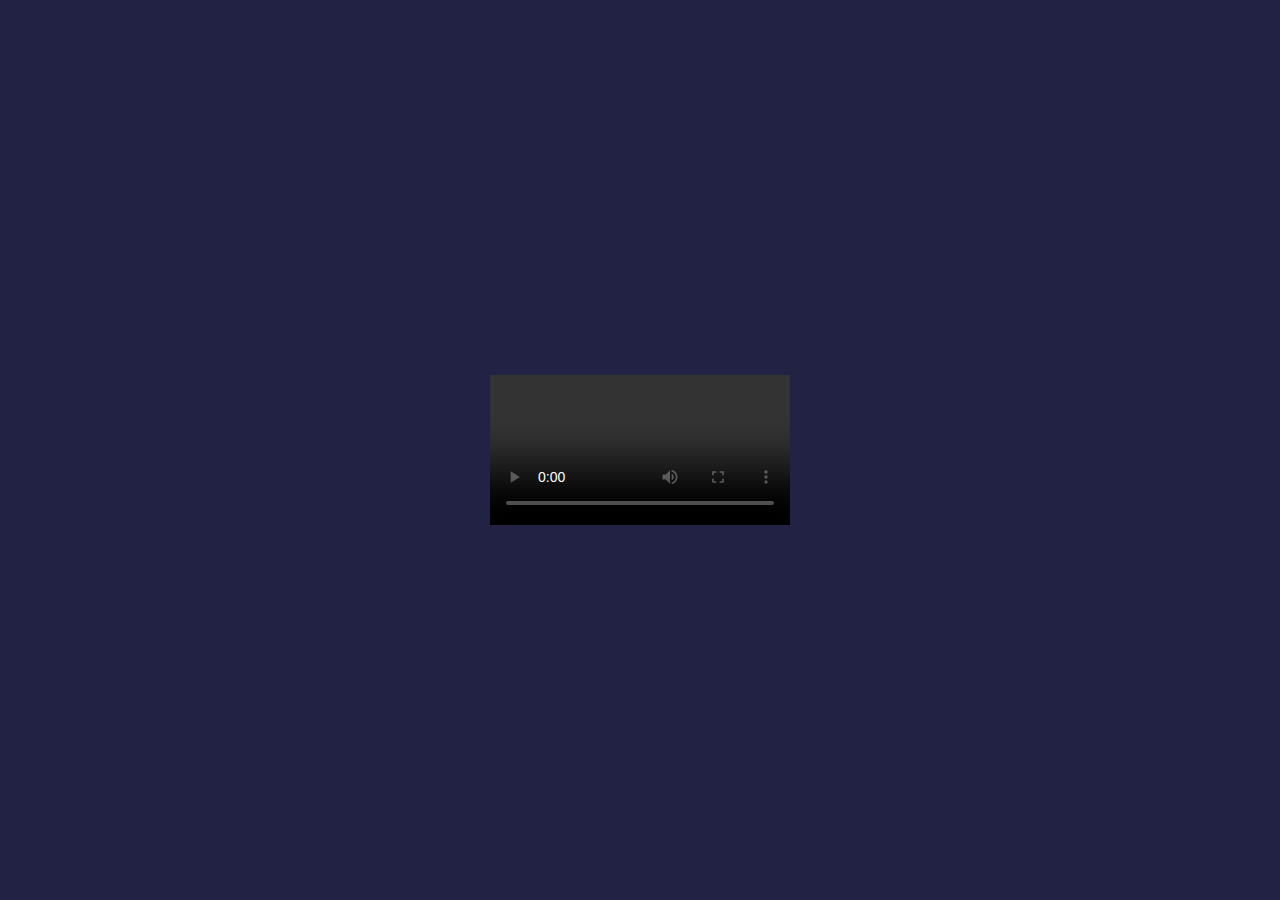
<file: single-stream-recorder/receiver.html>
<html>
  <head>
    <script src="libs/jquery-2.1.1.min.js"></script>
    <script src="libs/strophe/strophe.min.js"></script>
    <script src="libs/strophe/strophe.disco.min.js"></script>
    <script src="libs/lib-jitsi-meet.min.js"></script>
    <script src="receiver.js" ></script>
    <style>
      body {
        align-items: center;
        background-color: #224;
        display: flex;
        justify-content: center;
        margin: none;
        padding: none;
      }
      body.shutdown {
        background-color: #422;
      }
      body.shutdown #player {
        display: none;
      }
    </style>
  </head>
  <body>
    <video id="player"></video>
  </body>
</html>
</file>
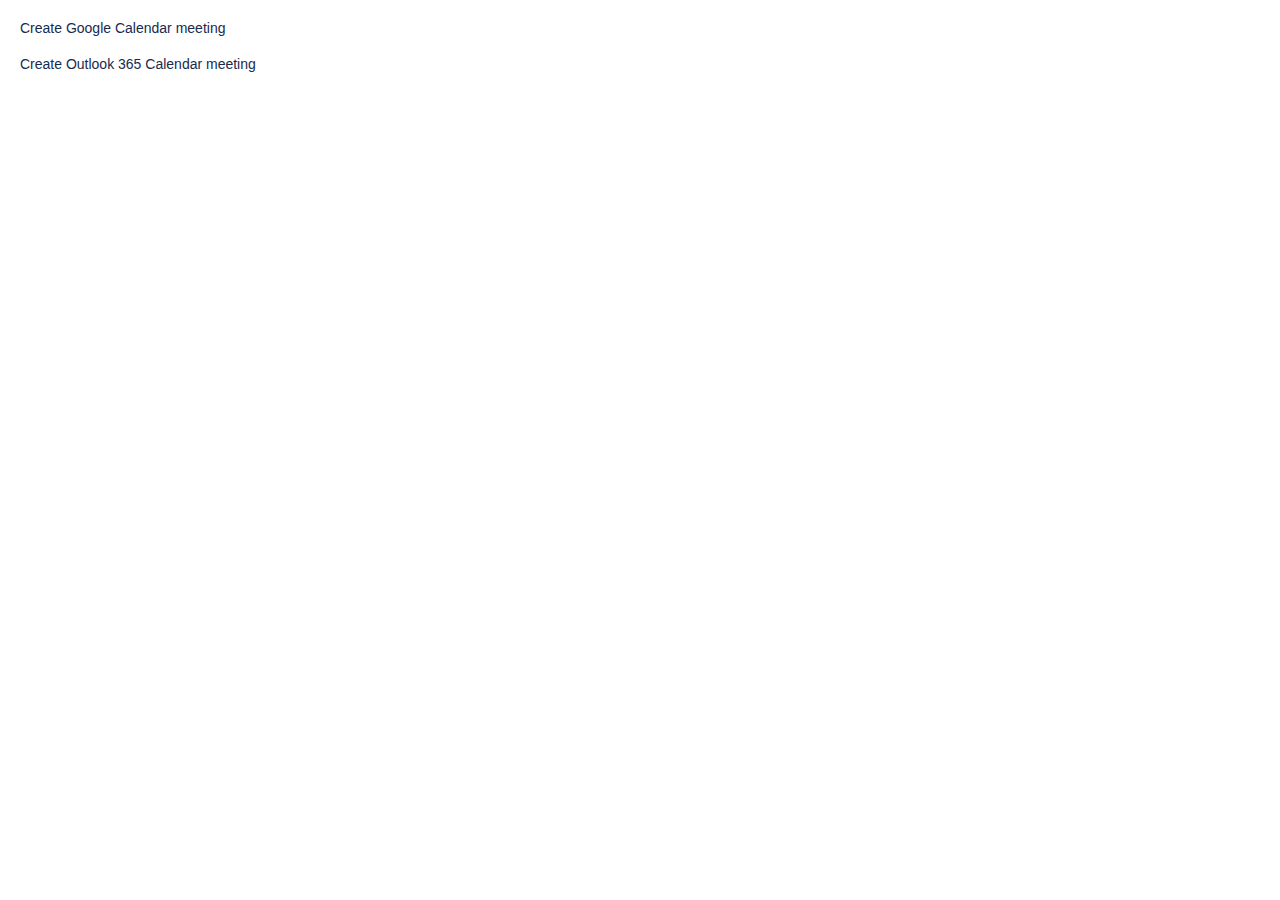
<file: jidesha/calendar/popup.html>
<!doctype html>
<html>
<head>
    <style>
        body {
            overflow-x: hidden;
            font-family: -apple-system,
                        BlinkMacSystemFont,
                        "Segoe UI",
                        "Roboto",
                        "Noto Sans",
                        "Ubuntu",
                        "Droid Sans",
                        "Helvetica Neue",
                        sans-serif;
            font-size: 14px;
        }

        #menu > div {
            display: block;
            width: 260px;
            height: 32px;
            padding: 4px 12px 0px 12px;
            background-color: #FFFFFF;
            color: #172B4D;
        }
        #menu > div:hover {
            background-color: #F4F5F7;
        }

        #menu > div:focus {
            background-color: #EBECF0;
            color: #172B4D;
            outline: #4C9AFF solid 1px;
        }

        #menu > div:active {
            background-color: #B3D4FF;
        }

        #menu a {
            display: block;
            text-decoration: none;
            vertical-align: middle;
            line-height: 32px;
            width: 100%;
            outline: none;
        }

        #menu a, #menu a:hover, #menu a:visited {
            color: #172B4D;
        }

        #menu a:active {
            color: #0052CC;
        }

    </style>
    <script src="popup.js"></script>
</head>
<body>
    <div id="menu">
        <div tabindex="1">
            <a href="https://calendar.google.com/calendar/render?action=TEMPLATE&autoCreateMeeting=true">
                Create Google Calendar meeting
            </a>
        </div>
        <div tabindex="2">
            <a href="https://outlook.live.com/owa/?path=/calendar/action/compose&autoCreateMeeting=true">
                Create Outlook 365 Calendar meeting
            </a>
        </div>
    </div>
</body>
</html>
</file>
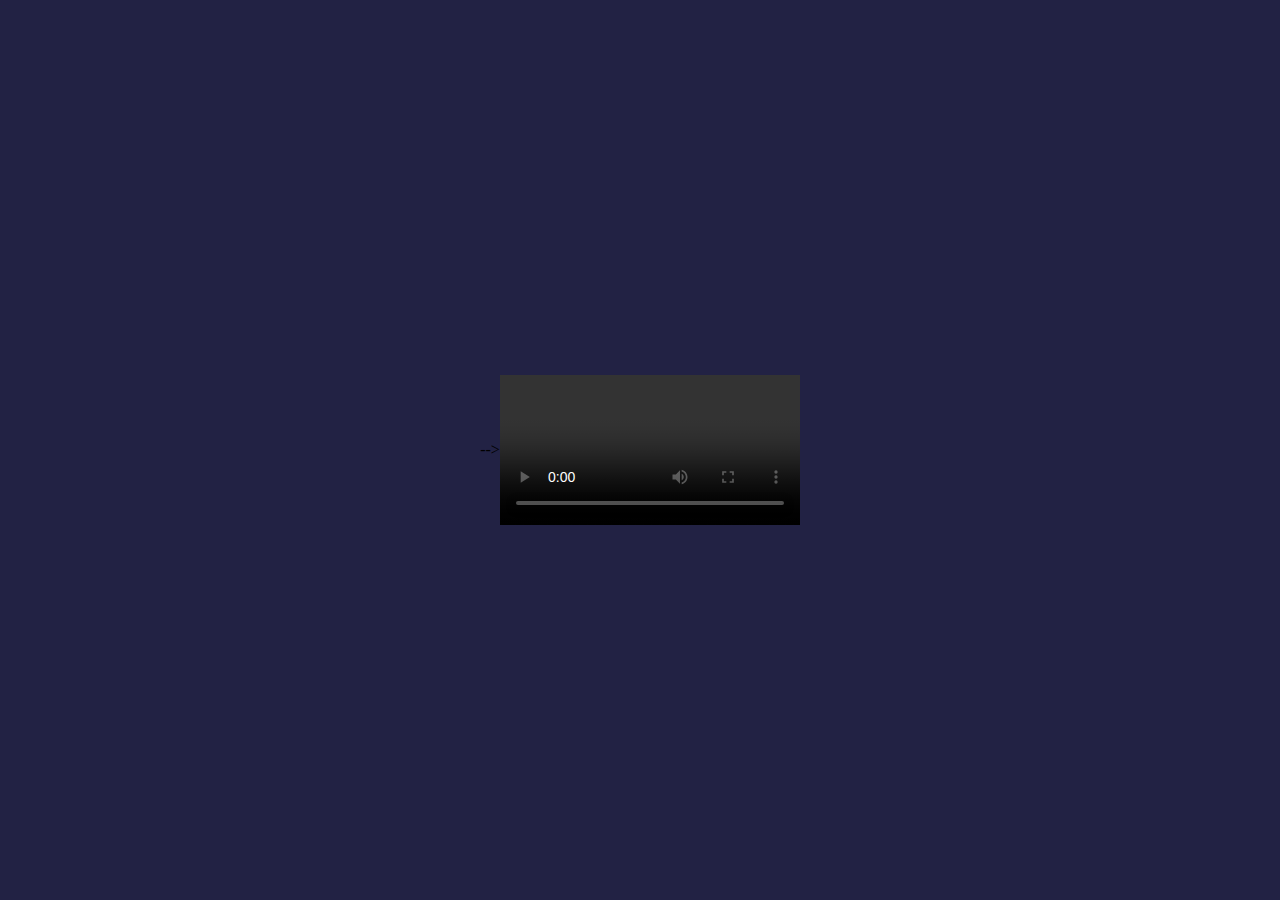
<file: jidesha/chrome-tabcopy/receiver.html>
<html>
  <head>
   <script src="jquery-2.1.1.min.js"></script>
    <script src="strophe.min.js"></script>
    <script src="strophe.disco.min.js"></script> -->
    <script src="lib-jitsi-meet.min.js"></script>
    <script src="receiver.js" ></script>
    <style>
      body {
        align-items: center;
        background-color: #224;
        display: flex;
        justify-content: center;
        margin: none;
        padding: none;
      }
      body.shutdown {
        background-color: #422;
      }
      body.shutdown #player {
        display: none;
      }
    </style>
  </head>
  <body>
    <video id="player"></video>
  </body>
</html>
</file>
